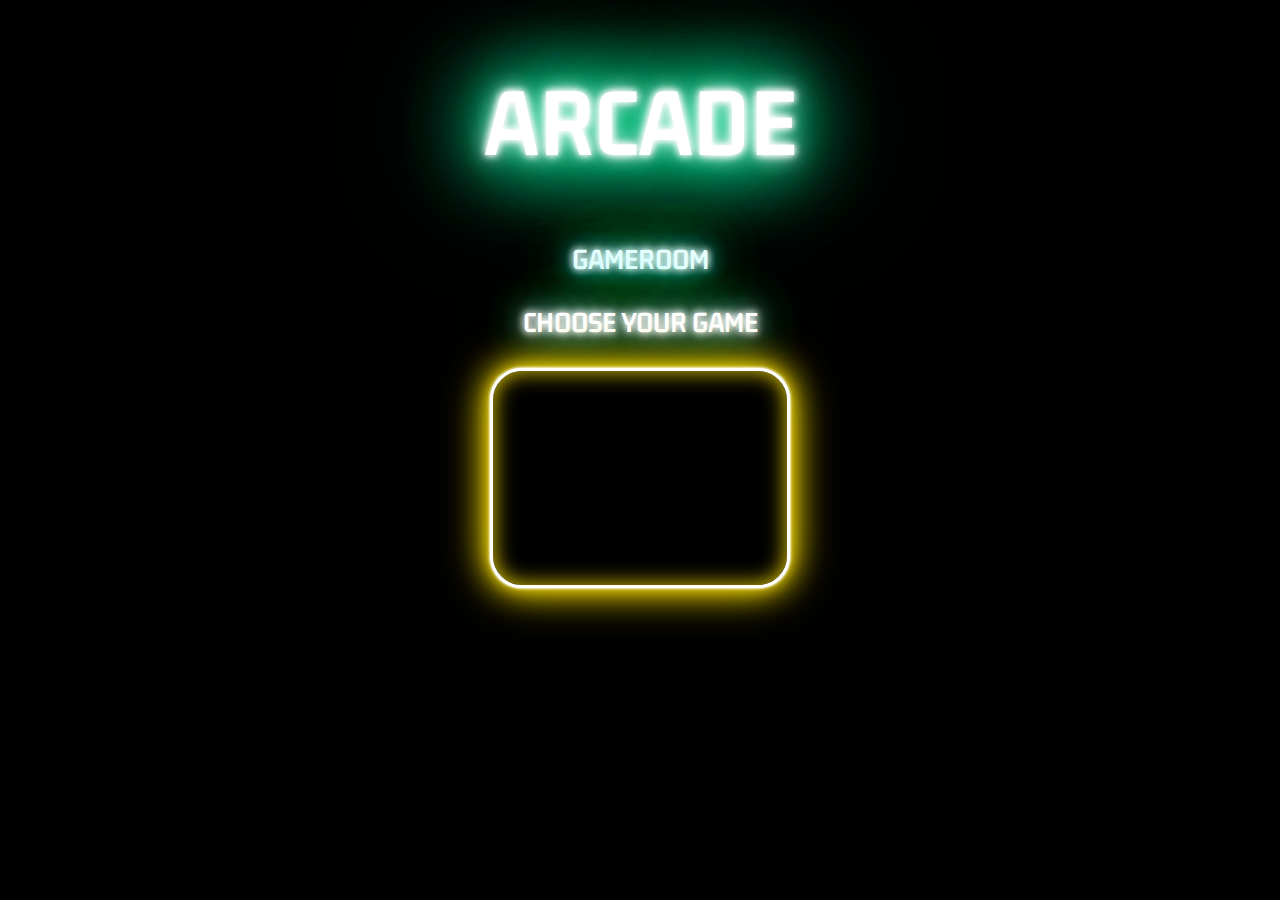
<file: index.html>
<!DOCTYPE html>
<html lang="en">
<head>
  <link rel="preconnect" href="https://fonts.googleapis.com">
  <link rel="preconnect" href="https://fonts.gstatic.com" crossorigin>
  <link href="https://fonts.googleapis.com/css2?family=Gemunu+Libre:wght@600&display=swap" rel="stylesheet">
  <meta charset="UTF-8">
  <meta http-equiv="X-UA-Compatible" content="IE=edge">
  <meta name="viewport" content="width=device-width, initial-scale=1.0">
  <link rel="stylesheet" href="index.css">
  <title>Arcade</title>
</head>
<body>
  <div class="neonText">
  <h1>Arcade</h1>
  <h2>Gameroom</h2>
  <h3>Choose your game</h3>
  </div>
  <a href="main.html">
    <div class="button">
  <button id="start"></button>
  </div>
  </a>  
</body>
</html>
</file>
<file: index.css>
*{
  background-color: black;
}
h1,h2,h3{
  font-family: "Gemunu Libre";
  text-align:center;
  text-transform: uppercase;
}
h1{
  font-size: 100px;
}
h2,h3{
  animation: flicker 1.5s infinite alternate; 
  font-size:30px;
}
.neonText {
  color: #fff;
  text-shadow:
      0 0 7px #fff,
      0 0 10px #fff,
      0 0 21px #fff,
      0 0 42px #0fa,
      0 0 82px #0fa,
      0 0 92px #0fa,
      0 0 102px #0fa,
      0 0 151px #0fa;
}
@keyframes flicker {
  0%, 18%, 22%, 25%, 53%, 57%, 100% {
    text-shadow:
      0 0 4px #fff,
      0 0 11px #fff,
      0 0 19px #fff,
      0 0 40px #0fa,
      0 0 80px #0fa,
      0 0 90px #0fa,
      0 0 100px #0fa,
      0 0 150px #0fa;
  }
  20%, 24%, 55% {       
    text-shadow: none;
  }
}
button {
  background-image: url("https://imgur.com/3jMDErW.png");
  background-size: cover;
  width: 300px;
  height: 220px;
  border: 0.2rem solid #fff;
  border-radius: 2rem;
  padding: 0.4em;
  box-shadow: 
  0 0 .2rem #fff,
  0 0 .2rem #fff,
  0 0 2rem #e6cc00,
  0 0 0.8rem #e6cc00,
  0 0 2.8rem #e6cc00,
  inset 0 0 1.3rem #e6cc00;
  margin: auto
}
.button{
  text-align: center;
}
</file>
